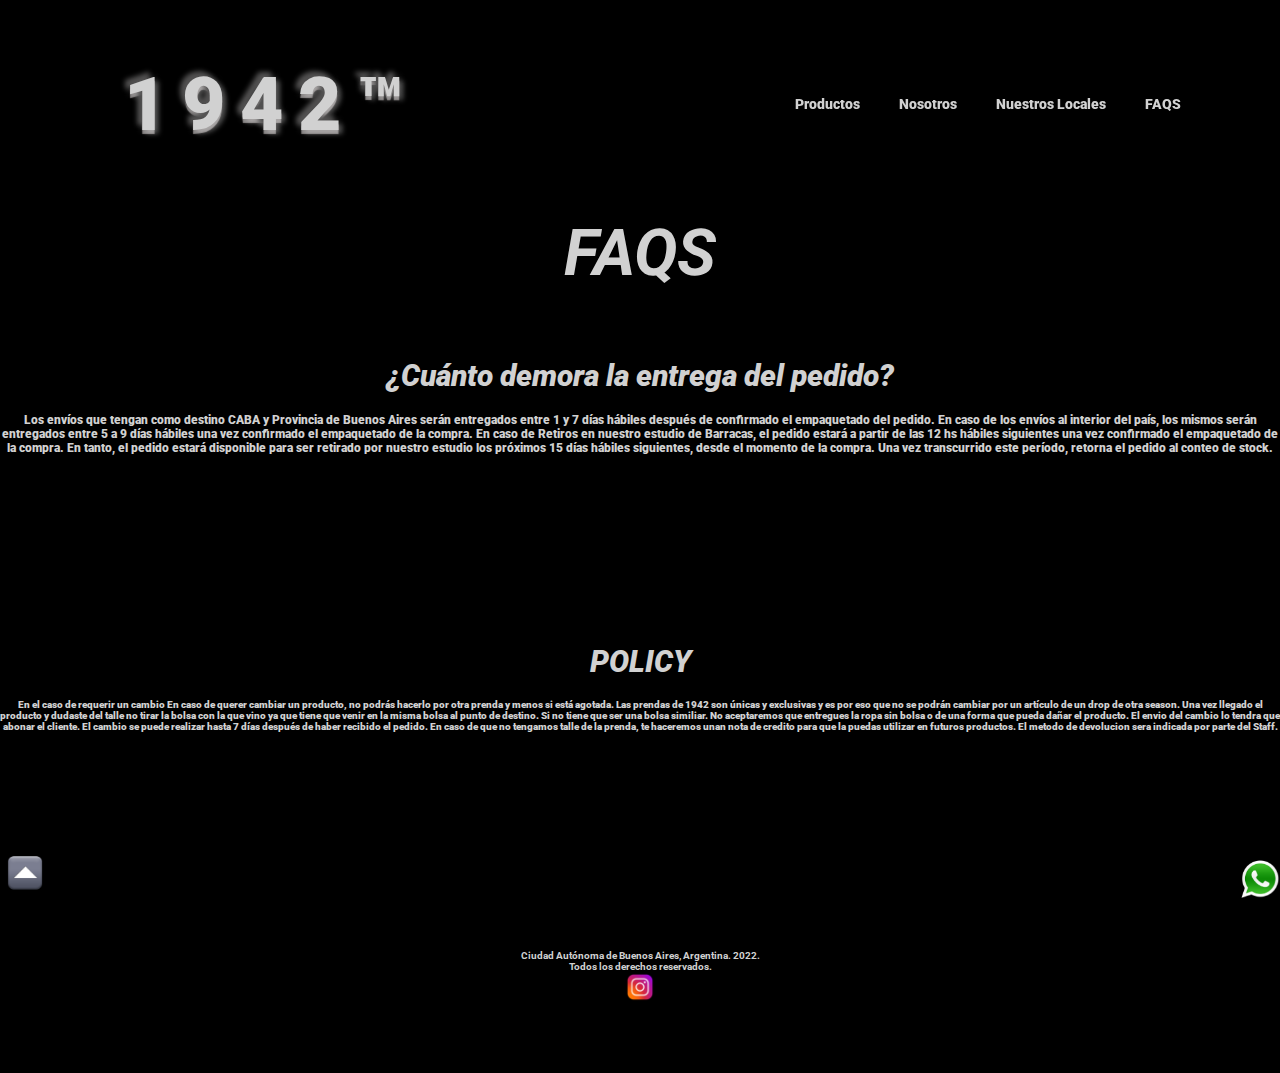
<file: pages/faqs.html>
<!DOCTYPE html>
<html lang="en">
<head>
    <meta charset="UTF-8">
    <meta http-equiv="X-UA-Compatible" content="IE=edge">
    <meta name="viewport" content="width=device-width, initial-scale=1.0">
    <!-- description -->
    <meta name="description" content="preguntas frecuentes que nuestro cliente puede tener sobre tiempo estimado del producto o cambios">
    <!-- keywords -->
    <meta name="keywords" content="preguntas frecuentes, faqs, entrega del pedido, tiempo, policy, cambio de producto">
    <!-- link de bootstrap -->
    <link href="https://cdn.jsdelivr.net/npm/bootstrap@5.1.3/dist/css/bootstrap.min.css" rel="stylesheet" integrity="sha384-1BmE4kWBq78iYhFldvKuhfTAU6auU8tT94WrHftjDbrCEXSU1oBoqyl2QvZ6jIW3" crossorigin="anonymous">
    <!-- link de fuentes -->
    <link rel="preconnect" href="https://fonts.googleapis.com">
    <link rel="preconnect" href="https://fonts.gstatic.com" crossorigin>
    <link href="https://fonts.googleapis.com/css2?family=Be+Vietnam+Pro:ital,wght@1,200&family=Roboto:ital,wght@0,100;1,300;1,500;1,900&display=swap" rel="stylesheet">
    <!-- link a css -->
    <link rel="stylesheet" href="../css/estilos.css">
    <link rel="stylesheet" href="../css/main.css">
    <title>1942™ </title>
</head>
    <body>
            <div class="containerFaqs">
                    <div class="nav">
                        <span> <a href="../index.html"> 1942™   </a></span>
                        <ul class="menu">
                            <li>
                                <a href="productos.html"> Productos</a>
                            </li>
                            <li>
                                <a href="nosotros.html"> Nosotros</a>
                            </li>
                            <li>
                                <a href="locales.html">Nuestros Locales</a>
                            </li>

                            <li>
                            <a href="faqs.html"> FAQS</a>
                            <ul class="subMenu">
                                <li> <a href="faqs.html">Policy</a></li>
                                <li> <a href="faqs.html">Tiempos de Entrega</a></li>
                            </ul>
                            </li>
                        </ul>
                    </div>

                <span class="faqs"><h2> FAQS </h2> </span>
                <div class="faqsContainer">    
                    <p class="faqsPregunta"> ¿Cuánto demora la entrega del pedido? </p>
                    <p class="faqsUno"> 
                        Los envíos que tengan como destino CABA y Provincia de Buenos Aires serán entregados entre 1 y 7 días hábiles después de confirmado el empaquetado del pedido.
                        En caso de los envíos al interior del país, los mismos serán entregados entre 5 a 9 días hábiles una vez confirmado el empaquetado de la compra.
                        En caso de Retiros en nuestro estudio de Barracas, el pedido estará a partir de las 12 hs hábiles siguientes una vez confirmado el empaquetado de la compra. En tanto, el pedido estará disponible para ser retirado por nuestro estudio los próximos 15 días hábiles siguientes, desde el momento de la compra. Una vez transcurrido este período, retorna el pedido al conteo de stock.
                        </p>
            </div>
            <div class="faqsDos">
                <p class="faqsPolicy"> POLICY </p>
                <p class="faqsParrafo"> 
                        En el caso de requerir un cambio
                        En caso de querer cambiar un producto, no podrás hacerlo por otra prenda y menos si está agotada. Las prendas de 1942 son únicas y exclusivas y es por eso que no se podrán cambiar por un artículo de un drop de otra season.
                        Una vez llegado el producto y dudaste del talle no tirar la bolsa con la que vino ya que tiene que venir en la misma bolsa al punto de destino. Si no tiene que ser una bolsa similiar. No aceptaremos que entregues la ropa sin bolsa o de una forma que pueda dañar el producto. El envio del cambio lo tendra que abonar el cliente.
                        El cambio se puede realizar hasta 7 días después de haber recibido el pedido. En caso de que no tengamos talle de la prenda, te haceremos unan nota de credito para que la puedas utilizar en futuros productos.
                        El metodo de devolucion sera indicada por parte del Staff.
                </p>
            </div>

            <footer class="footer">
                <span>Ciudad Autónoma de Buenos Aires, Argentina. 2022.</span>
                <span> Todos los derechos reservados. </span>
                <div class="instagram">
                    <a href="https://www.instagram.com/1942.arg/"  target="_blank">
                    <img src="../img/instagramDos.png" alt="logo de instragram">
                    </a>
                </div>
                    <div class="itemFixed">
                        <img src="../img/wapp.png" alt="logo de whatsapp" width="40px" height="40px">
                    </div>
                    <div class="itemFixedDos">
                        <a href="faqs.html">
                            <img src="../img/arribaDos.png" alt="" width="50px" >
                        </a>
                    </div>
                </footer>
            </div>
            <!-- link de JS -->
    <script src="https://cdn.jsdelivr.net/npm/bootstrap@5.1.3/dist/js/bootstrap.bundle.min.js" integrity="sha384-ka7Sk0Gln4gmtz2MlQnikT1wXgYsOg+OMhuP+IlRH9sENBO0LRn5q+8nbTov4+1p" crossorigin="anonymous"></script>
    </body>
</html>
</file>
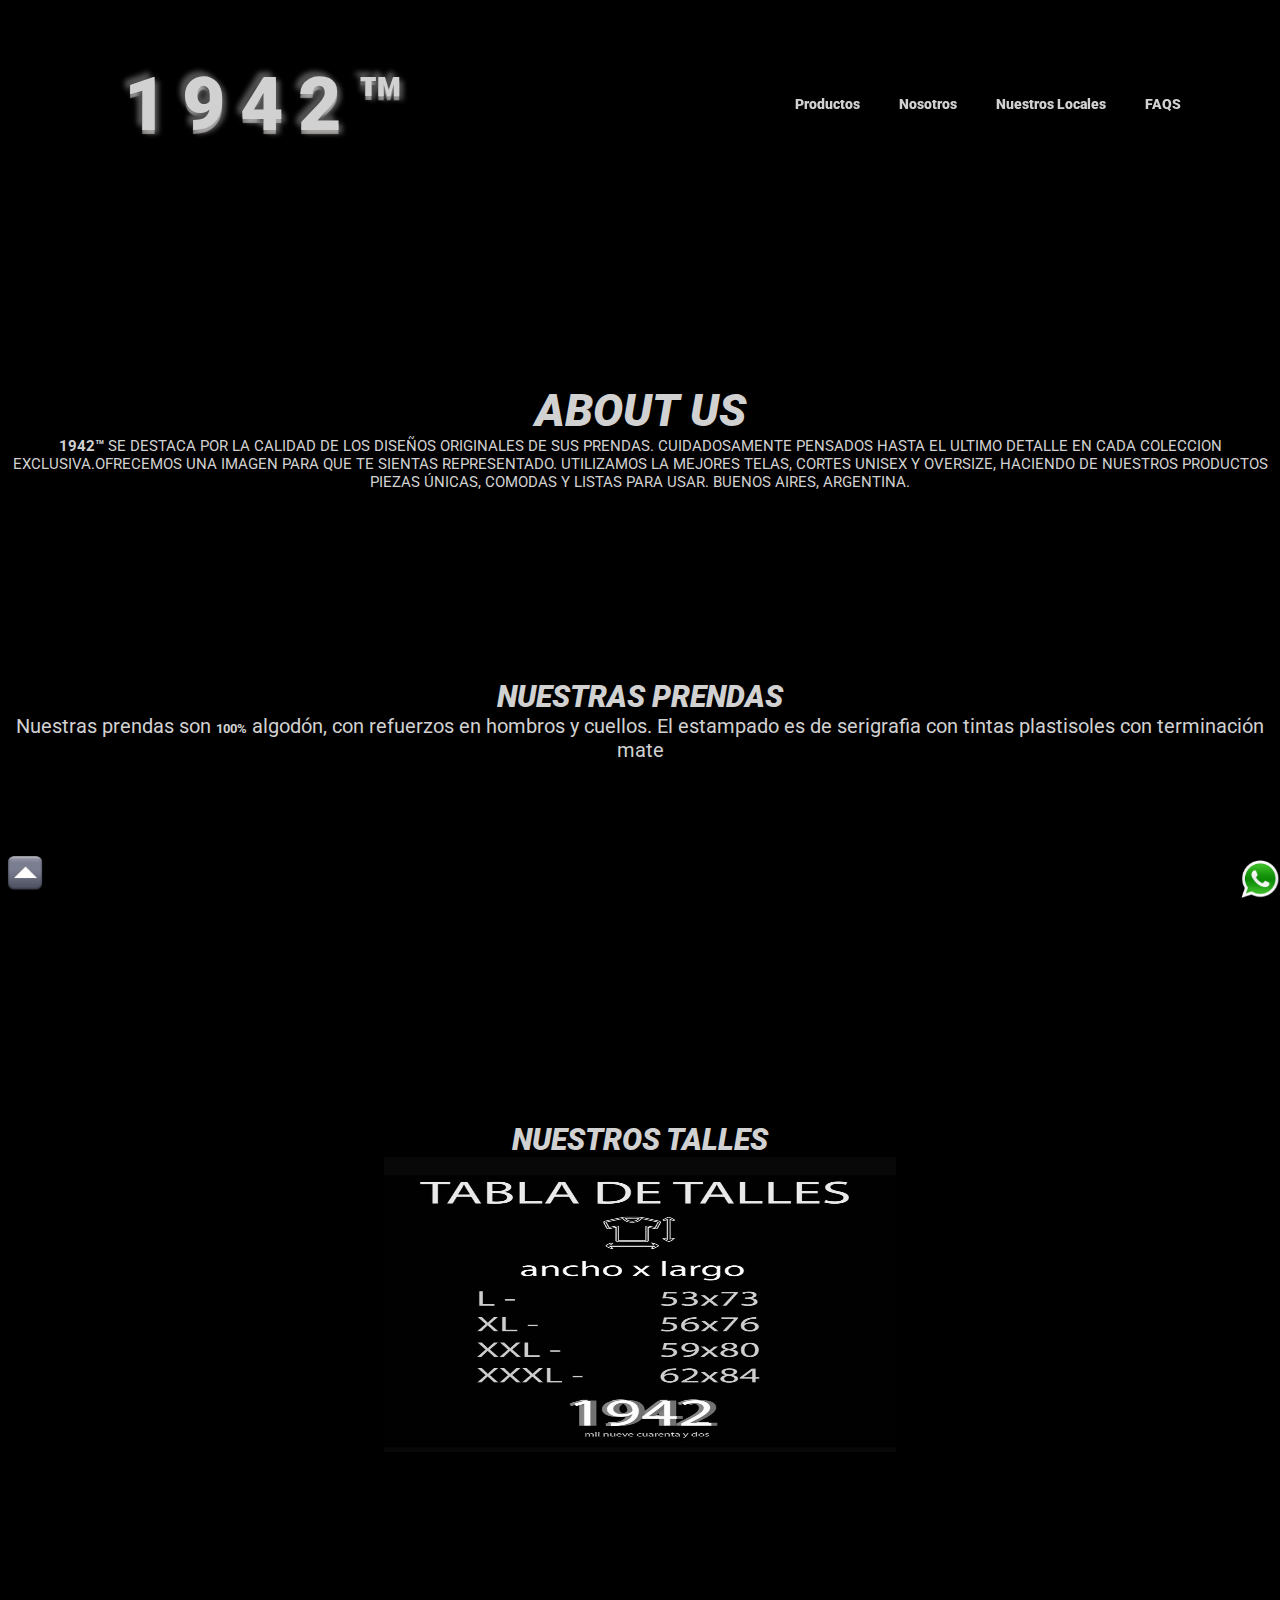
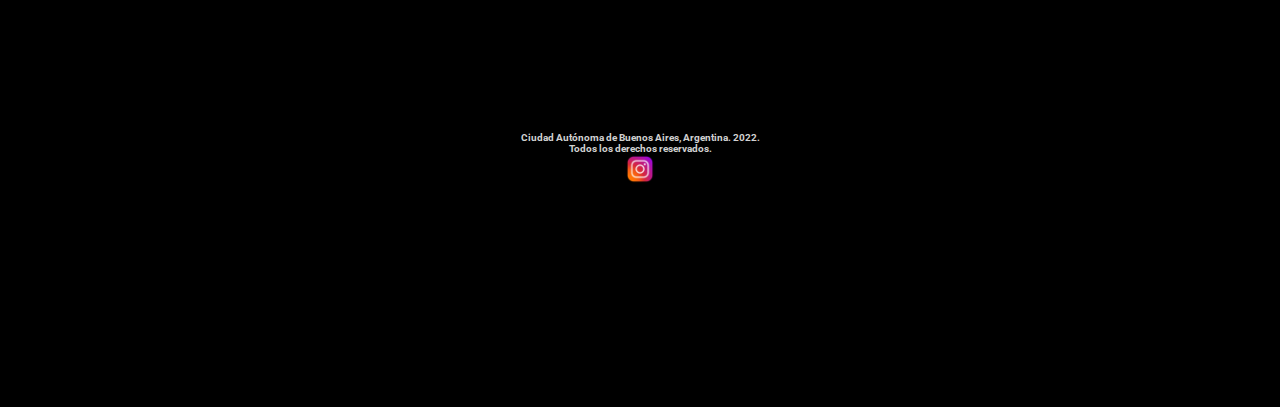
<file: pages/nosotros.html>
<!DOCTYPE html>
<html lang="en">
<head>
    <meta charset="UTF-8">
    <meta http-equiv="X-UA-Compatible" content="IE=edge">
    <meta name="viewport" content="width=device-width, initial-scale=1.0">
    <!-- description -->
    <meta name="description" content="Sobre nosotros, quienes somos y como son nuestros productos">
    <!-- keywotds -->
    <meta name="keywords" content="about us, sobre nosotros, quienes somos, productos, tela, talles">
    <!-- link de bootstrap -->
    <link href="https://cdn.jsdelivr.net/npm/bootstrap@5.1.3/dist/css/bootstrap.min.css" rel="stylesheet" integrity="sha384-1BmE4kWBq78iYhFldvKuhfTAU6auU8tT94WrHftjDbrCEXSU1oBoqyl2QvZ6jIW3" crossorigin="anonymous">
    <!-- link de fuentes -->
    <link rel="preconnect" href="https://fonts.googleapis.com">
    <link rel="preconnect" href="https://fonts.gstatic.com" crossorigin>
    <link href="https://fonts.googleapis.com/css2?family=Be+Vietnam+Pro:ital,wght@1,200&family=Roboto:ital,wght@0,100;1,300;1,500;1,900&display=swap" rel="stylesheet">
    <!-- link a css -->
    <link rel="stylesheet" href="../css/estilos.css">
    <link rel="stylesheet" href="../css/main.css">
    <title>1942™ </title>
</head>
    <body>
            <div class="containerNosotros">
                    <div class="nav">
                        <span> <a href="../index.html"> 1942™   </a></span>
                        <ul class="menu">
                            <li>
                                <a href="productos.html"> Productos</a>
                            </li>
                            <li>
                                <a href="nosotros.html"> Nosotros</a>
                            </li>
                            <li>
                                <a href="locales.html">Nuestros Locales</a>
                            </li>

                            <li>
                            <a href="faqs.html"> FAQS</a>
                            <ul class="subMenu">
                                <li> <a href="">Policy</a></li>
                                <li> <a href="">Tiempos de Entrega</a></li>
                            </ul>
                            </li>
                        </ul>
                    </div> 
                    <div class="aboutUsUno">
                        <h2 class="aboutUs">ABOUT US</h2>
                        <p class="parrafoNosotros"> <span> 1942™ </span> SE DESTACA POR LA CALIDAD DE LOS DISEÑOS ORIGINALES DE SUS PRENDAS. CUIDADOSAMENTE PENSADOS HASTA EL ULTIMO DETALLE EN CADA COLECCION EXCLUSIVA.OFRECEMOS UNA IMAGEN PARA QUE TE SIENTAS REPRESENTADO. UTILIZAMOS LA MEJORES TELAS, CORTES UNISEX Y OVERSIZE, HACIENDO DE NUESTROS PRODUCTOS PIEZAS ÚNICAS, COMODAS Y LISTAS PARA USAR. BUENOS AIRES, ARGENTINA. </p>
                    </div>
                    <div class="prendas">
                        <h3>NUESTRAS PRENDAS</h3>
                        <p>Nuestras prendas son <b>100%</b> algodón, con refuerzos en hombros y cuellos. El estampado es de serigrafia con tintas plastisoles con terminación mate</p>
                    </div>

                    <div class="tabla">
                        <h3>NUESTROS TALLES </h3>
                        <img src="../img/tabla.PNG" alt="tabla de talles">
                    </div>
                    

                    <footer class="footer">
                        <span>Ciudad Autónoma de Buenos Aires, Argentina. 2022.</span>
                        <span> Todos los derechos reservados. </span>
                        <div class="instagram">
                            <a href="https://www.instagram.com/1942.arg/"  target="_blank">
                            <img src="../img/instagramDos.png" alt="logo de instragram">
                            </a>
                        </div>
                            <div class="itemFixed">
                                <img src="../img/wapp.png" alt="logo de whatsapp" width="40px" height="40px">
                            </div>
                            <div class="itemFixedDos">
                                <a href="nosotros.html">
                                    <img src="../img/arribaDos.png" alt="" width="50px" >
                                </a>
                            </div>
        
                        </footer>   


            </div>
            <!-- link de JS -->
    <script src="https://cdn.jsdelivr.net/npm/bootstrap@5.1.3/dist/js/bootstrap.bundle.min.js" integrity="sha384-ka7Sk0Gln4gmtz2MlQnikT1wXgYsOg+OMhuP+IlRH9sENBO0LRn5q+8nbTov4+1p" crossorigin="anonymous"></script>
    </body>
</html>
</file>
<file: css/main.css>
body {
  background-color: black; }

/* mixin */
/* mapas */
/* extends */
.containerProductos h2, .containerProductos .stockPadre form fieldset legend, .containerNosotros .prendas h3, .containerNosotros .tabla h3, .containerLocales .tituloLocales h2 {
  text-align: center;
  font-weight: 1000;
  font-style: italic; }

.contenido .video, .containerProductos .productos, .footer span, .footer .instagram, .containerLocales .tituloLocales, .containerLocales .nombresLocales .localUno, .subMenu li {
  display: flex;
  justify-content: center; }

/* base*/
/* mixin */
/*grid de index */
.container {
  display: grid;
  min-height: 100vh;
  grid-template-areas: "nav nav" "carrusel carrusel" "imagenes imagenes" "contenido contenido" "footer footer";
  grid-template-rows: 1fr 2fr 2fr 2fr 2fr; }

/* CARRUSEL */
.containerCarrusel {
  grid-area: carrusel; }

.carousel-item .imagenesProductosUno {
  width: 35rem;
  height: 35rem; }

/*  IMAGENES */
.imagenes {
  grid-area: imagenes;
  display: flex;
  justify-self: center; }
  .imagenes img {
    width: 50%;
    height: 60%; }

/* CONTENIDO */
.contenido {
  grid-area: contenido; }
  .contenido p {
    text-align: center;
    font-size: 1rem;
    font-weight: 800;
    color: #d1d1d1; }
  .contenido .video {
    margin-top: 2rem; }
    .contenido .video video {
      width: 40rem;
      height: 20rem; }

/* base*/
/* mapas */
/* extends */
.containerProductos h2, .containerProductos .stockPadre form fieldset legend, .containerNosotros .prendas h3, .containerNosotros .tabla h3, .containerLocales .tituloLocales h2 {
  text-align: center;
  font-weight: 1000;
  font-style: italic; }

.contenido .video, .containerProductos .productos, .footer span, .footer .instagram, .containerLocales .tituloLocales, .containerLocales .nombresLocales .localUno, .subMenu li {
  display: flex;
  justify-content: center; }

/* mixin */
/* grid de productos + estilos de fuentes*/
.containerProductos {
  min-height: 100vh;
  display: grid;
  grid-template-areas: "nav nav" "h2 h2" "producto producto" "stock stock" "footer footer";
  grid-template-rows: 1fr 1fr 2fr 1fr 2fr;
  /* STOCK  */ }
  .containerProductos h2 {
    grid-area: h2;
    font-size: 3rem;
    color: #d1d1d1; }
  .containerProductos .productos {
    grid-area: producto;
    column-gap: 10rem;
    margin: 2rem; }
    .containerProductos .productos h3 {
      color: #d1d1d1;
      text-align: center;
      font-size: 1.5rem;
      font-weight: 1000; }
    .containerProductos .productos img {
      width: 10rem;
      height: 15rem; }
    .containerProductos .productos p {
      color: #d1d1d1;
      text-align: center;
      font-size: 1rem;
      font-weight: 1000; }
  .containerProductos .stockPadre {
    grid-area: stock;
    margin-top: 5rem;
    border: 1px white solid; }
    .containerProductos .stockPadre form fieldset {
      color: #d1d1d1;
      font-weight: 800;
      font-size: 2.5rem; }
      .containerProductos .stockPadre form fieldset .boton {
        margin: 0.5rem;
        padding: 1rem; }
      .containerProductos .stockPadre form fieldset legend {
        font-size: 2.2rem; }

/* mixin */
/* extends */
.containerProductos h2, .containerProductos .stockPadre form fieldset legend, .containerNosotros .prendas h3, .containerNosotros .tabla h3, .containerLocales .tituloLocales h2 {
  text-align: center;
  font-weight: 1000;
  font-style: italic; }

.contenido .video, .containerProductos .productos, .footer span, .footer .instagram, .containerLocales .tituloLocales, .containerLocales .nombresLocales .localUno, .subMenu li {
  display: flex;
  justify-content: center; }

/*FOOTER */
.footer {
  grid-area: footer;
  margin: 2rem; }
  .footer span {
    font-size: 1rem;
    font-weight: 700;
    color: #d1d1d1; }
  .footer .instagram {
    align-content: center;
    margin: 0rem 0rem 5rem 0rem; }
    .footer .instagram img {
      width: 3rem;
      height: 3rem; }
  .footer .itemFixed {
    position: fixed;
    bottom: 0;
    right: 0; }
  .footer .itemFixedDos {
    position: fixed;
    bottom: 0;
    left: 0; }

/* base*/
/* mapas */
/* extends */
.containerProductos h2, .containerProductos .stockPadre form fieldset legend, .containerNosotros .prendas h3, .containerNosotros .tabla h3, .containerLocales .tituloLocales h2 {
  text-align: center;
  font-weight: 1000;
  font-style: italic; }

.contenido .video, .containerProductos .productos, .footer span, .footer .instagram, .containerLocales .tituloLocales, .containerLocales .nombresLocales .localUno, .subMenu li {
  display: flex;
  justify-content: center; }

/* mixin */
/* NOSOTROS HTML */
.containerNosotros {
  display: grid;
  min-height: 100vh;
  grid-template-areas: "nav nav" "about about" "prendas prendas" "tabla tabla" "footer footer";
  grid-template-rows: 1.3fr 1fr 1.5fr 2fr 1fr;
  /* NUESTRAS PRENDAS */
  /* TABLA DE TALLES */ }
  .containerNosotros .aboutUsUno {
    grid-area: about; }
    .containerNosotros .aboutUsUno p {
      text-align: center;
      font-size: 1.5rem;
      color: #d1d1d1; }
    .containerNosotros .aboutUsUno h2 {
      text-align: center;
      font-size: 4.5rem;
      font-weight: 1000;
      color: #d1d1d1;
      font-style: italic; }
    .containerNosotros .aboutUsUno p span {
      font-size: 1.5rem;
      font-weight: bolder; }
  .containerNosotros .prendas {
    grid-area: prendas; }
    .containerNosotros .prendas h3 {
      font-size: 3rem;
      color: #d1d1d1; }
    .containerNosotros .prendas p {
      text-align: center;
      font-size: 2rem;
      color: #d1d1d1; }
  .containerNosotros .tabla {
    grid-area: tabla;
    display: flex;
    flex-direction: column;
    align-items: center; }
    .containerNosotros .tabla h3 {
      font-size: 3rem;
      color: #d1d1d1; }
    .containerNosotros .tabla img {
      width: 40%;
      height: 50%; }

/* base*/
/* extends */
.containerProductos h2, .containerProductos .stockPadre form fieldset legend, .containerNosotros .prendas h3, .containerNosotros .tabla h3, .containerLocales .tituloLocales h2 {
  text-align: center;
  font-weight: 1000;
  font-style: italic; }

.contenido .video, .containerProductos .productos, .footer span, .footer .instagram, .containerLocales .tituloLocales, .containerLocales .nombresLocales .localUno, .subMenu li {
  display: flex;
  justify-content: center; }

/* mixin */
/*LOCALES HTML */
.containerLocales {
  display: grid;
  min-height: 100vh;
  grid-template-areas: "nav nav" "h2 h2" "locales locales" "footer footer";
  grid-template-rows: 1fr 1fr 3fr 3fr; }
  .containerLocales .tituloLocales {
    grid-area: h2;
    align-items: center;
    flex-direction: column;
    font-style: italic; }
    .containerLocales .tituloLocales h2 {
      font-size: 4.2rem;
      color: #d1d1d1; }
    .containerLocales .tituloLocales img {
      width: 5rem;
      height: 5rem; }
  .containerLocales .nombresLocales {
    grid-area: locales; }
    .containerLocales .nombresLocales p {
      text-align: center;
      font-size: 1.5rem;
      font-weight: 1000;
      color: #d1d1d1;
      margin: 3rem; }
    .containerLocales .nombresLocales .localUno {
      align-items: center;
      flex-direction: column; }

/* base*/
/* mapas */
/* FAQS */
.containerFaqs {
  display: grid;
  min-height: 100vh;
  grid-template-areas: "nav nav" "titulo titulo" "pregunta1 pregunta1" "pregunta2 pregunta2" "footer footer";
  grid-template-rows: 1.5fr 1fr 2fr 2fr 1fr; }
  .containerFaqs .faqs {
    grid-area: titulo;
    text-align: center;
    font-size: 7rem;
    font-weight: 1000;
    color: #d1d1d1;
    font-style: italic; }
  .containerFaqs h2 {
    font-size: 6.5rem; }
  .containerFaqs .faqsContainer {
    grid-area: pregunta1; }
    .containerFaqs .faqsContainer .faqsPregunta {
      text-align: center;
      font-size: 3rem;
      font-weight: 1000;
      color: #d1d1d1;
      margin-bottom: 2rem;
      font-style: italic; }
    .containerFaqs .faqsContainer .faqsUno {
      text-align: center;
      font-size: 1.2rem;
      font-weight: 1000;
      color: #d1d1d1; }
  .containerFaqs .faqsDos {
    grid-area: pregunta2; }
    .containerFaqs .faqsDos .faqsPolicy {
      text-align: center;
      font-size: 3rem;
      font-weight: 1000;
      color: #d1d1d1;
      margin-bottom: 2rem;
      font-style: italic; }
    .containerFaqs .faqsDos .faqsParrafo {
      text-align: center;
      font-size: 1rem;
      font-weight: 1000;
      color: #d1d1d1; }

/* bases */
/* mapas */
/* menu de todos los html */
.nav {
  grid-area: nav;
  display: flex;
  align-items: center;
  margin: 6rem;
  width: auto;
  justify-content: space-between;
  position: fixed;
  top: 0;
  left: 0;
  right: 0; }
  .nav span {
    font-weight: 700;
    margin-left: 5vw; }
    .nav span:hover {
      transform: scale(1.2); }
    .nav span a {
      text-decoration: none;
      color: #d1d1d1;
      font-weight: 1000;
      font-size: 7.5rem;
      text-shadow: -5px -5px 5px #525151, 0px 4px 1px rgba(255, 250, 250, 0.5), 4px 4px 5px rgba(107, 107, 107, 0.7), 0px 0px 7px rgba(155, 155, 155, 0.4);
      letter-spacing: 1.5rem;
      word-spacing: 0.5rem; }

.nav > ul {
  display: flex;
  list-style-type: none;
  width: 40%;
  justify-content: space-evenly; }

.nav > ul > li {
  font-size: 1.5rem;
  font-weight: 500;
  color: #d1d1d1; }

.nav > ul > li > a {
  text-decoration: none;
  color: #d1d1d1;
  font-weight: 1000;
  font-size: 1.4rem; }
  .nav > ul > li > a:hover {
    background-color: #7c7b7b; }

.subMenu {
  position: absolute;
  background-color: #7c7b7b;
  display: none;
  list-style: none; }
  .subMenu li a {
    display: block;
    padding: 0.5rem;
    color: #d1d1d1;
    font-family: Arial, Helvetica, sans-serif;
    font-size: 1rem;
    text-decoration: none;
    text-align: center; }

.nav li:hover .subMenu {
  display: block; }

/* mapas */
/* mediaqueries */
/* mediaqueries celular */
@media screen and (max-width: 360px) {
  /* menu / index mediaqueries  */
  .nav {
    flex-direction: column;
    justify-content: space-evenly;
    align-content: center; }
  .nav > ul {
    width: 100%; }
  .nav > ul > li > a {
    margin: 1rem; }
  .nav span a {
    font-size: 3rem; }
  .imagenes {
    flex-direction: column;
    justify-content: center;
    align-items: center;
    margin: 5rem; }
    .imagenes img {
      width: 100%;
      height: 100%; }
  .contenido p {
    font-size: 1.5rem;
    text-align: center; }
  .contenido video {
    height: 80%;
    width: 80%; }
  /* NOSOTROS HTML MEDIAQUERIES */
  .containerNosotros .aboutUsUno .aboutUs {
    font-size: 4rem;
    margin-top: 2.5rem; }
  .containerNosotros .aboutUsUno .parrafoNosotros {
    font-size: 1rem;
    text-align: center;
    font-weight: 600;
    width: 90%;
    margin-left: 1rem; }
    .containerNosotros .aboutUsUno .parrafoNosotros span {
      font-size: 1.2rem; }
  .containerNosotros .prendas h3 {
    font-size: 3rem; }
  .containerNosotros .prendas p {
    font-size: 1.5rem;
    text-align: center;
    font-weight: 600;
    width: 90%;
    margin: 1rem; }
  .containerNosotros .tabla h3 {
    font-size: 3rem; }
  .containerNosotros .tabla img {
    width: 80%;
    height: 80%; }
  /* PRODUCTOS MEDIAQUERIES */
  .containerProductos h2 {
    font-size: 4rem;
    text-align: center; }
  .containerProductos .stockPadre {
    width: 50%;
    display: flex;
    justify-self: center; }
  /* LOCALES MEDIAQUERIES */
  .containerLocales .tituloLocales h2 {
    font-size: 4.5rem; }
  .containerLocales .nombresLocales .localUno p {
    font-size: 2.8rem; }
  /* FAQS MEDIAQUERIES */
  .containerFaqs .faqs h2 {
    font-size: 5.5rem; }
  .containerFaqs .faqsContainer .faqsPregunta {
    font-size: 3rem;
    font-style: italic; }
  .containerFaqs .faqsContainer .faqsUno {
    font-size: 0.5rem; }
  .containerFaqs .faqsDos .faqsPolicy {
    font-size: 5rem;
    font-style: italic; }
  .containerFaqs .faqsDos .faqsParrafo {
    font-size: 0.5rem; } }

/* mediaqueries tablet */
@media screen and (max-width: 600px) {
  /* MENU/INDEX MEDIAQUERIE */
  .nav {
    flex-direction: column;
    justify-content: space-evenly;
    align-items: center; }
  .nav > ul {
    width: 100%; }
  .nav > ul > li > a {
    margin: 1rem; }
  .nav span a {
    font-size: 6rem; }
  .imagenes {
    display: flex;
    flex-direction: column;
    justify-content: center;
    align-items: center; }
  /* MEDIAQUERIE DE PRODUCTOS */
  .containerProductos .rowProductos {
    flex-direction: column;
    align-items: center; }
  .containerProductos .stockPadre {
    width: 50%;
    display: flex;
    justify-self: center; }
  /* NOSOTROS MEDIAQUERIE */
  .containerNosotros .aboutUsUno .aboutUs {
    font-size: 6rem;
    font-style: italic; }
  .containerNosotros .aboutUsUno .parrafoNosotros {
    font-size: 1.5rem;
    font-weight: 600; }
    .containerNosotros .aboutUsUno .parrafoNosotros span {
      font-size: 1.8rem; }
  .containerNosotros .prendas h3 {
    font-size: 6rem;
    font-style: italic;
    margin: 1rem; }
  .containerNosotros .prendas p {
    font-size: 2rem;
    font-weight: 600; }
  .containerNosotros .tabla h3 {
    font-size: 6rem;
    font-style: italic;
    margin: 1rem; }
  .containerNosotros .tabla img {
    width: 80%;
    height: 80%; }
  /* locales mediaquerie */
  .containerLocales .tituloLocales h2 {
    font-size: 6rem;
    font-style: italic; }
  .containerLocales .nombresLocales .localUno p {
    font-size: 2rem; }
  /* FAQS MEDIAQUERIE */
  .containerFaqs .faqs h2 {
    font-size: 8rem;
    font-style: italic; }
  .containerFaqs .faqsContainer .faqsPregunta {
    font-size: 3rem;
    font-style: italic; }
  .containerFaqs .faqsContainer .faqsUno {
    text-align: center;
    font-size: 1.5rem;
    font-weight: 600; }
  .containerFaqs .faqsDos .faqsPolicy {
    font-size: 6.5rem;
    font-style: italic; }
  .containerFaqs .faqsDos .faqsParrafo {
    text-align: center;
    font-size: 1.5rem;
    font-weight: 600; } }

/* mediaqueries desktop */
@media screen and (max-width: 900px) {
  /* MENU/INDEX MEDIAQUERIE */
  .nav {
    flex-direction: column;
    justify-content: space-evenly;
    align-items: center; }
  .nav > ul {
    width: 100%; }
  .nav > ul > li > a {
    margin: 1rem; }
  .nav span a {
    font-size: 10rem; }
  .imagenes {
    display: flex;
    flex-direction: column;
    justify-content: center;
    align-items: center; }
  /* PRODUCTOS MEDIAQUERIE */
  .containerProductos .stockPadre {
    width: 50%;
    display: flex;
    justify-self: center;
    justify-content: center; } }
</file>
<file: css/estilos.css>
/* RESETEO */
*{
    margin: 0;
    padding: 0;
    font-family: 'roboto';
    font-size: 62.5%;
}
</file>
